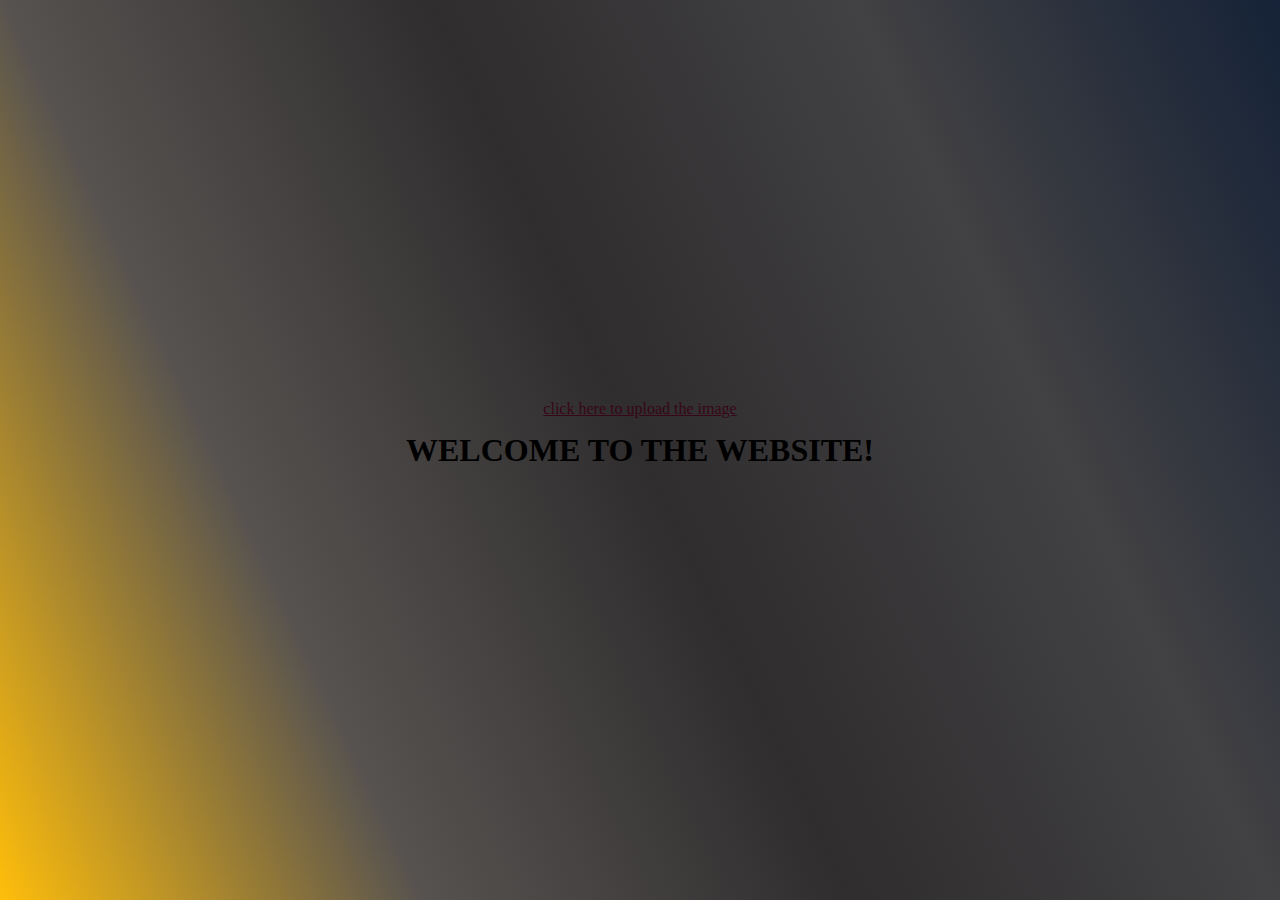
<file: dashboard.html>
<head>
<h1> WELCOME TO THE WEBSITE!</h1>
<link rel="stylesheet" type="text/css" href="index.css">

</head>
<body>
    <a href="https://api-ninjas.com/api/imagetotext"> click here to upload the image</a>
   
    <style>
        a{
            color: yellow;
             position:absolute;
             height: 100px;
        }
        
        
    </style>


    <!-- ... Your existing HTML content ... -->

    <!-- Add the script tag just before </body> to include the code -->
    <script src="https://code.jquery.com/jquery-3.6.0.min.js"></script>
    <script>
        // Your existing code here

        // The provided code for image upload
        var formData = new FormData();
        formData.append('image', $('flowchart.jpeg')[0].files[0]);
        $.ajax({
            method: 'POST',
            url: 'https://api.api-ninjas.com/v1/imagetotext',
            data: formData,
            enctype: 'multipart/form-data',
            processData: false,
            contentType: false, 
            success: function(result) {
                console.log(result);
                // Handle the result as needed
            },
            error: function ajaxError(jqXHR, textStatus, errorThrown) {
                alert(jqXHR.responseText);
                // Handle the error as needed
            }
        });
    </script>
</body>
</file>
<file: index.css>
html, body {
    width: 100%;
    height: 100%;
    background: -webkit-linear-gradient(25deg, #FFBE0B, #565250, #2f2d2e, #424143, #152237);

    display: flex;
    justify-content: center;
    align-items: center;
}

* {
    margin: 0;
    padding: 0;
    box-sizing: border-box;
    border: none;
    outline: none;
}
#content_container {
    width: 30%;
    height: 70%;
}

#form_container {
    width: 100%;
    height: 100%;

    background-color: #370617;
    box-shadow: 0 0 50px -20px #000;
    border-radius: 2%;

    overflow: hidden;
}

#form_header_container {
    width: 100%;
    height: 5%;

    display: flex;
    justify-content: center;
    align-items: center;
    float: left;

    padding: 20px;
    padding-bottom: 30px;
    padding-top: 30px;

    border-bottom: 1px solid transparent;
    border-image: -webkit-linear-gradient(25deg, #646360, #35312f, #383235, #8338EC, #3A86FF) 20;
    background: #fbf1f1;
}

#form_header {
    display: inline-block;
    font-size: 15px;
    font-family: Bowlby One SC;
    font-weight: 900;
    text-transform: uppercase;
    letter-spacing: 1px;


    background: -webkit-linear-gradient(25deg, #41413f, #c4bfbd, #FF006E, #8338EC, #3A86FF);
      
      -webkit-text-fill-color: white;
}

#form_content_container {
    width: 100%;
    height: 90%;

    float: left;

    display: flex;
    justify-content: center;
    align-items: center;

    padding-top: 30px;
}

#form_content_inner_container {
    width: 75%;
    height: 100%;

    float: left;

}

input {
    width: 100%;
    height: 40px;

    padding-left: 10px;
    margin-bottom: 20px;

    background: #000;
    font-family: Montserrat;
    font-weight: 500;
    color: #fff;
    font-size: 12px;

    border-bottom: 2px solid transparent;
    border-top-left-radius: 2%;
    border-top-right-radius: 2%;
    border-image: -webkit-linear-gradient(25deg, #ecc65f, #686563, #807a7d, #8338EC, #3A86FF) 1;
}

#button_container {
    width: 100%;
    height: 10%;

    background-image: linear-gradient(80deg, #FFBE0B, #FB5607 50%, #FF006E 50%, #8338EC);
    color: #700d0d;

    float: left;

    margin-top: 5px;
}

#button_container button {
    width: 50%;
    height: 100%;
    float: left;

    background: transparent;
    color: inherit;

    font-family: Montserrat;
    letter-spacing: 1px;
    font-weight: 900;
    font-size: 12px;

    cursor: pointer;

    display: flex;
    justify-content: center;
    align-items: center;
}
a:link{
    color: #370617;
}
dashboard html,body a{
    color: yellow;
}
</file>
